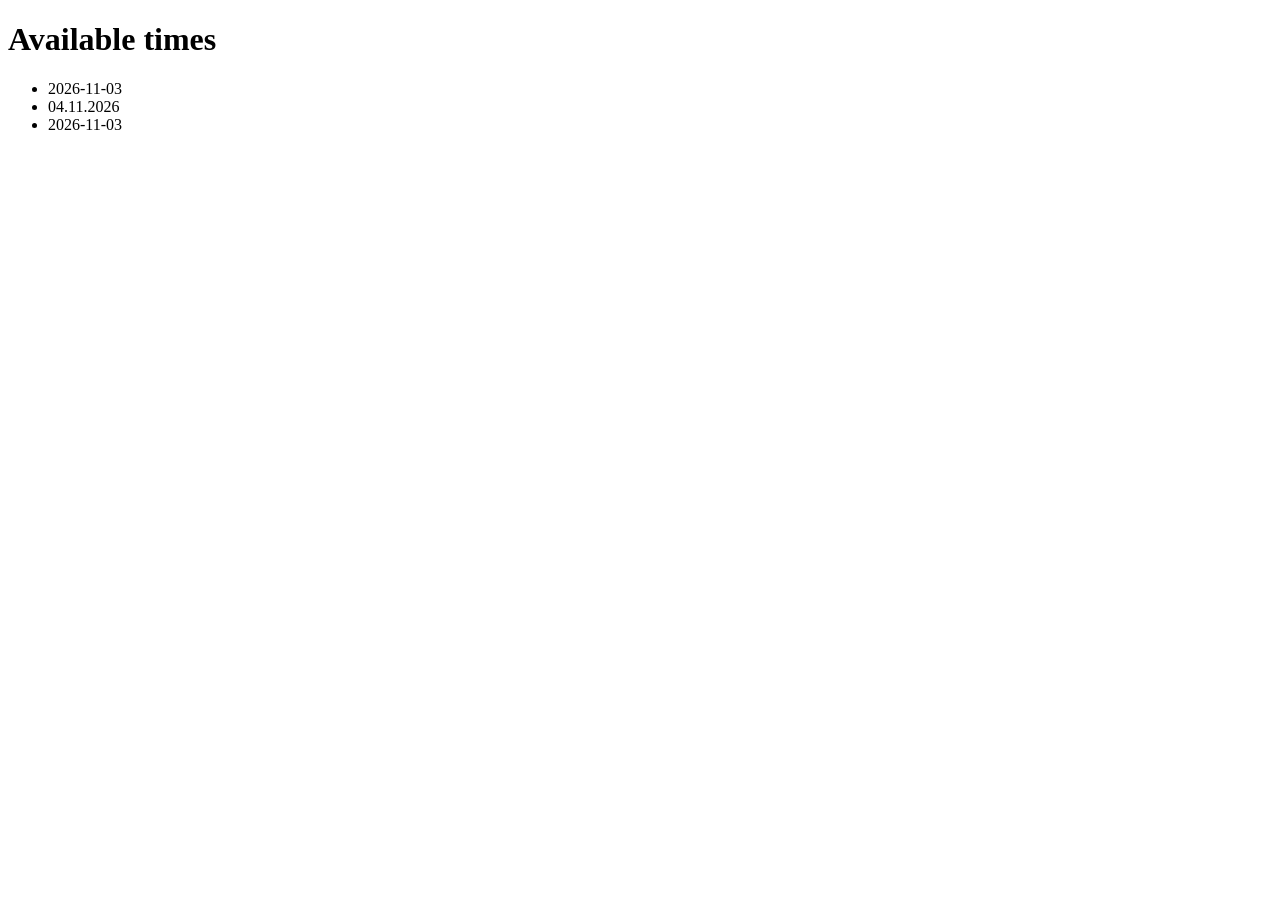
<file: tests/fixtures/after_service_synthetic.html>
<!-- SYNTHETIC: replace with a real captured sample once a service is bookable -->
<!doctype html>
<html><body>
<h1>Available times</h1>
<ul>
<li>2026-11-03</li>
<li>04.11.2026</li>
<li>2026-11-03</li>
</ul>
</body></html>
</file>
